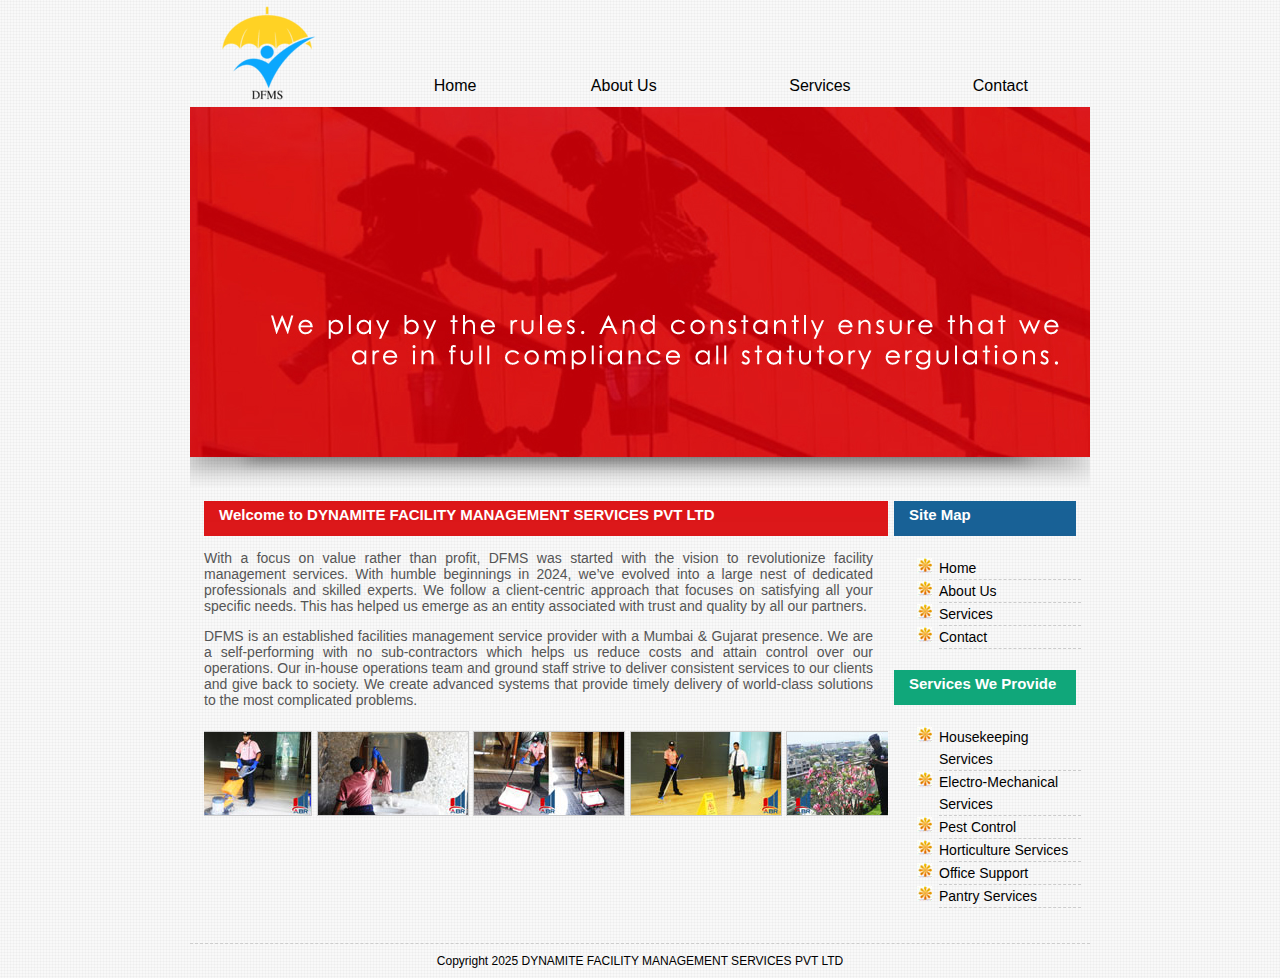
<file: index.html>
<!DOCTYPE html PUBLIC "-//W3C//DTD XHTML 1.0 Transitional//EN" "http://www.w3.org/TR/xhtml1/DTD/xhtml1-transitional.dtd">
<html xmlns="http://www.w3.org/1999/xhtml">
<meta http-equiv="content-type" content="text/html;charset=UTF-8" />
<head>
<meta http-equiv="Content-Type" content="text/html; charset=utf-8" />
<title>DYNAMITE FACILITY MANAGEMENT SERVICES PVT LTD | Home</title>
<link rel="stylesheet" href="style1.css" />
<link href="colorbox.css" rel="stylesheet" type="text/css" />
<style type="text/css">

/*** set the width and height to match your images **/

#slideshow {
    position:relative;
    height:350px;
}

#slideshow IMG {
    position:absolute;
    top:0;
    left:0px;
    z-index:8;
    opacity:0.0;
}

#slideshow IMG.active {
    z-index:10;
    opacity:1.0;
}

#slideshow IMG.last-active {
    z-index:9;
}

</style>
<script type="text/javascript" src="js/jquery-1.2.6.min.js"></script>
<script src="js/jquery_min_colorbox.js"></script>
<script src="js/jquery.colorbox.js"></script>
    
    <script>
	 
			$(document).ready(function(){
				//Examples of how to assign the ColorBox event to elements
				$(".group1").colorbox({rel:'group1'});
				$(".group2").colorbox({rel:'group2', transition:"fade"});
				$(".group3").colorbox({rel:'group3', transition:"none", width:"75%", height:"75%"});
				$(".group4").colorbox({rel:'group4', slideshow:true});
				$(".ajax").colorbox();
				$(".youtube").colorbox({iframe:true, innerWidth:425, innerHeight:344});
				$(".iframe").colorbox({iframe:true, width:"80%", height:"80%"});
				$(".inline").colorbox({inline:true, width:"50%"});
				$(".callbacks").colorbox({
					onOpen:function(){ alert('onOpen: colorbox is about to open'); },
					onLoad:function(){ alert('onLoad: colorbox has started to load the targeted content'); },
					onComplete:function(){ alert('onComplete: colorbox has displayed the loaded content'); },
					onCleanup:function(){ alert('onCleanup: colorbox has begun the close process'); },
					onClosed:function(){ alert('onClosed: colorbox has completely closed'); }
				});
				
				//Example of preserving a JavaScript event for inline calls.
				$("#click").click(function(){ 
					$('#click').css({"background-color":"#f00", "color":"#fff", "cursor":"inherit"}).text("Open this window again and this message will still be here.");
					return false;
				});
			});
		</script>
        
         <script type="text/javascript" src="js/crawler.js"></script>

<script type="text/javascript">

/*** 
    Simple jQuery Slideshow Script
    Released by Jon Raasch (jonraasch.com) under FreeBSD license: free to use or modify, not responsible for anything, etc.  Please link out to me if you like it :)
***/

function slideSwitch() {
    var $active = $('#slideshow IMG.active');

    if ( $active.length == 0 ) $active = $('#slideshow IMG:last');

    // use this to pull the images in the order they appear in the markup
    var $next =  $active.next().length ? $active.next()
        : $('#slideshow IMG:first');

    // uncomment the 3 lines below to pull the images in random order
    
    // var $sibs  = $active.siblings();
    // var rndNum = Math.floor(Math.random() * $sibs.length );
    // var $next  = $( $sibs[ rndNum ] );


    $active.addClass('last-active');

    $next.css({opacity: 0.0})
        .addClass('active')
        .animate({opacity: 1.0}, 1000, function() {
            $active.removeClass('active last-active');
        });
}

$(function() {
    setInterval( "slideSwitch()", 5000 );
});

</script>



</head>

<body>
<center>
<table cellpadding="0" cellspacing="0" class="tbl_main">
<tr>
<td>
    <table border="0">
        <tbody>
            <tr>
        	<td rowspan="2" class="logo"><a href="index.html"><img style="border:none;" src="images/logo.png"></a></td>
                <td align="right">
                <span style="font-size:14px;font-family:Arial, Helvetica, sans-serif"></td>
            </tr>
            <tr>
                <td class="logo-right" valign="top" style="border:0px;">
                <div class="div2">
                   <table align="right" class="menu">
                    <tbody><tr>
                    <td><a href="index.html">Home</a></td>
                    <td><a href="aboutus.html">About Us</a></td>
                    <td><a href="services.html">Services</a></td>
                    <!--<td><a href="clientele.html">Clientele</a></td>-->
                    <td><a href="contact.html">Contact</a></td>
                    </tr>
                    </tbody></table>
               </div>
               </td>
        </tr>
    </tbody></table>
</td
></tr>

<tr><td class="slider"><div id="slideshow">
     <img src="slider1/1.jpg" alt="Slideshow Image 1" class="active" />
    <img src="slider1/2.jpg" alt="Slideshow Image 2" />
    <img src="slider1/3.jpg" alt="Slideshow Image 3" />
    <img src="slider1/4.jpg" alt="Slideshow Image 4" />
</div></td></tr>

<tr><td class="content">
<table cellpadding="2" cellspacing="2" width="880px">
<tr>

<td class="left">
<h4 class="red">Welcome to DYNAMITE FACILITY MANAGEMENT SERVICES PVT LTD</h4>
<p>With a focus on value rather than profit, DFMS was started with the vision to revolutionize facility management services. With humble beginnings in 2024, we’ve evolved into a large nest of dedicated professionals and skilled experts. We follow a client-centric approach that focuses on satisfying all your specific needs. This has helped us emerge as an entity associated with trust and quality by all our partners.</p>
<p>DFMS is an established facilities management service provider with a Mumbai & Gujarat presence. We are a self-performing with no sub-contractors which helps us reduce costs and attain control over our operations. Our in-house operations team and ground staff strive to deliver consistent services to our clients and give back to society. We create advanced systems that provide timely delivery of world-class solutions to the most complicated problems.</p>

<div class="marquee" id="mycrawler2">
			<a class="group1" href="image/slider/1.jpg" ><img src="image/thumb/1.jpg" alt="1" width="150"  style="border:solid 1px #ccc;" /></a>
            <a class="group1" href="image/slider/2.jpg" ><img src="image/thumb/2.jpg" alt="2" width="150"  style="border:solid 1px #ccc;"/></a>
            <a class="group1" href="image/slider/3.jpg" ><img src="image/thumb/3.jpg" alt="2" width="150"  style="border:solid 1px #ccc;"/></a>
            <a class="group1" href="image/slider/4.jpg" ><img src="image/thumb/4.jpg" alt="2" width="150" style="border:solid 1px #ccc;"/></a>
            <a class="group1" href="image/slider/5.jpg" ><img src="image/thumb/5.jpg" alt="2" width="150"  style="border:solid 1px #ccc;"/></a>
            <a class="group1" href="image/slider/6.jpg" ><img src="image/thumb/6.jpg" alt="2" width="150" style="border:solid 1px #ccc;"/></a>
            <a class="group1" href="image/slider/7.jpg" ><img src="image/thumb/7.jpg" alt="2" width="150"  style="border:solid 1px #ccc;"/></a>
            <a class="group1" href="image/slider/8.jpg" ><img src="image/thumb/8.jpg" alt="2" width="150"  style="border:solid 1px #ccc;"/></a>
            <a class="group1" href="image/slider/9.jpg" ><img src="image/thumb/9.jpg" alt="2" width="150"  style="border:solid 1px #ccc;"/></a>
            <a class="group1" href="image/slider/10.jpg" ><img src="image/thumb/10.jpg" alt="2" width="150"  style="border:solid 1px #ccc;"/></a>
            <a class="group1" href="image/slider/11.jpg" ><img src="image/thumb/11.jpg" alt="2" width="150"  style="border:solid 1px #ccc;"/></a>
            <a class="group1" href="image/slider/12.jpg" ><img src="image/thumb/12.jpg" alt="2" width="150"  style="border:solid 1px #ccc;"/></a>
            <a class="group1" href="image/slider/13.jpg" ><img src="image/thumb/13.jpg" alt="2" width="150"  style="border:solid 1px #ccc;"/></a>
            <a class="group1" href="image/slider/14.jpg" ><img src="image/thumb/14.jpg" alt="2" width="150"  style="border:solid 1px #ccc;"/></a>
            <a class="group1" href="image/slider/15.jpg" ><img src="image/thumb/15.jpg" alt="2" width="150"  style="border:solid 1px #ccc;"/></a>
            <a class="group1" href="image/slider/16.jpg" ><img src="image/thumb/16.jpg" alt="2" width="150"  style="border:solid 1px #ccc;"/></a>
            <a class="group1" href="image/slider/17.jpg" ><img src="image/thumb/17.jpg" alt="2" width="150"  style="border:solid 1px #ccc;"/></a>
            <a class="group1" href="image/slider/18.jpg" ><img src="image/thumb/18.jpg" alt="2" width="150"  style="border:solid 1px #ccc;"/></a>
					</div>
                  <script type="text/javascript">
								marqueeInit({
									uniqueid: 'mycrawler2',
									style: {
										'padding': '2px',
										'width': '680px',
										'height': '100px',
										'z-index': '1'
									},
									inc: 2, //speed - pixel increment for each iteration of this marquee's movement
									mouse: 'pause', //mouseover behavior ('pause' 'cursor driven' or false)
									moveatleast: 2,
									neutral: 150,
									savedirection: true,
									random: true
								});
								</script>

</td>

<td class="right">
<h4 class="green">Site Map</h4>
<div class="box1">
<ul>
<li><a href="index.html">Home</a></li>
<li><a href="aboutus.html">About Us</a></li>
<li><a href="services.html">Services</a></li>
<!--<li><a href="clientele.html">Clientele</a></li>-->
<li><a href="contact.html">Contact</a></li>
</ul>
</div>
<h4 class="blue">Services We Provide</h4>
<div class="box1">
<ul>
<li><a href="services.html">Housekeeping Services</a></li>
<li><a href="services.html">Electro-Mechanical Services</a></li>
<li><a href="services.html">Pest Control</a></li>
<li><a href="services.html">Horticulture Services</a></li>
<li><a href="services.html">Office Support</a></li>
<li><a href="services.html">Pantry Services</a></li>
</ul>
</div>
</td>

</tr>
</table>



</td></tr>
<tr><td class="footer">
<div> Copyright 2025 DYNAMITE FACILITY MANAGEMENT SERVICES PVT LTD</div>
</td></tr>
</table>
</center>
</body>

</html>
</file>
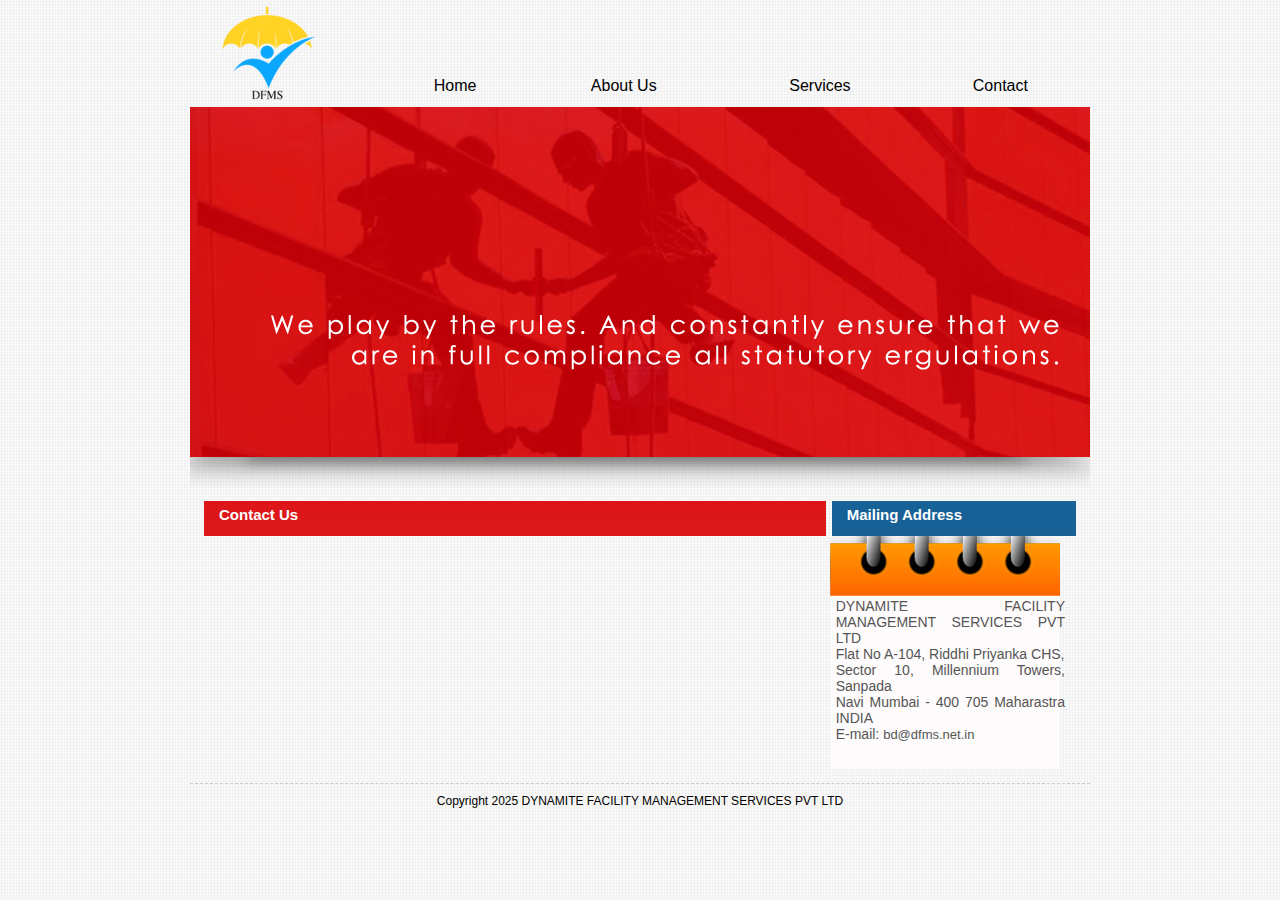
<file: contact.html>
<!DOCTYPE html PUBLIC "-//W3C//DTD XHTML 1.0 Transitional//EN" "http://www.w3.org/TR/xhtml1/DTD/xhtml1-transitional.dtd">
<html xmlns="http://www.w3.org/1999/xhtml">

<meta http-equiv="content-type" content="text/html;charset=UTF-8" />
<head>
<meta http-equiv="Content-Type" content="text/html; charset=utf-8" />
<title>DYNAMITE FACILITY MANAGEMENT SERVICES PVT LTD | Contact Us</title>
<link rel="stylesheet" href="style1.css" />

<style type="text/css">

/*** set the width and height to match your images **/

#slideshow {
    position:relative;
    height:350px;
}

#slideshow IMG {
    position:absolute;
    top:0;
    left:0px;
    z-index:8;
    opacity:0.0;
}

#slideshow IMG.active {
    z-index:10;
    opacity:1.0;
}

#slideshow IMG.last-active {
    z-index:9;
}

</style>
<script type="text/javascript" src="js/jquery-1.2.6.min.js"></script>


<script type="text/javascript">

/*** 
    Simple jQuery Slideshow Script
    Released by Jon Raasch (jonraasch.com) under FreeBSD license: free to use or modify, not responsible for anything, etc.  Please link out to me if you like it :)
***/

function slideSwitch() {
    var $active = $('#slideshow IMG.active');

    if ( $active.length == 0 ) $active = $('#slideshow IMG:last');

    // use this to pull the images in the order they appear in the markup
    var $next =  $active.next().length ? $active.next()
        : $('#slideshow IMG:first');

    // uncomment the 3 lines below to pull the images in random order
    
    // var $sibs  = $active.siblings();
    // var rndNum = Math.floor(Math.random() * $sibs.length );
    // var $next  = $( $sibs[ rndNum ] );


    $active.addClass('last-active');

    $next.css({opacity: 0.0})
        .addClass('active')
        .animate({opacity: 1.0}, 1000, function() {
            $active.removeClass('active last-active');
        });
}

$(function() {
    setInterval( "slideSwitch()", 5000 );
});

</script>



</head>

<body>
<center>
<table cellpadding="0" cellspacing="0" class="tbl_main">
<tr>
<td>
    <table border="0">
        <tbody>
            <tr>
        	<td rowspan="2" class="logo"><a href="index.html"><img style="border:none;" src="images/logo.png"></a></td>
                <td align="right">
                <span style="font-size:14px;font-family:Arial, Helvetica, sans-serif"></td>
            </tr>
            <tr>
                <td class="logo-right" valign="top" style="border:0px;">
                <div class="div2">
                   <table align="right" class="menu">
                    <tbody><tr>
                    <td><a href="index.html">Home</a></td>
                    <td><a href="aboutus.html">About Us</a></td>
                    <td><a href="services.html">Services</a></td>
                    <!--<td><a href="clientele.html">Clientele</a></td>-->
                    <td><a href="contact.html">Contact</a></td>
                    </tr>
                    </tbody></table>
               </div>
               </td>
        </tr>
    </tbody></table>
</td
></tr>

<tr><td class="slider"><div id="slideshow">
     <img src="slider1/1.jpg" alt="Slideshow Image 1" class="active" />
    <img src="slider1/2.jpg" alt="Slideshow Image 2" />
    <img src="slider1/3.jpg" alt="Slideshow Image 3" />
    <img src="slider1/4.jpg" alt="Slideshow Image 4" />
</div></td></tr>

<tr><td class="content">
<table cellpadding="2" cellspacing="2" width="880px">
<tr>

<td class="left">
<h4 class="red">Contact Us</h4>
        </td>

<td class="right">
<h4 class="green">Mailing Address</h4>
<div class="box1" style="background:url(image/add_back.png) no-repeat left top; height:180px; padding-left:14px; padding-top:48px; position:relative; left:-10px;">
<p>DYNAMITE FACILITY MANAGEMENT SERVICES PVT LTD<br />
                            Flat No A-104, Riddhi Priyanka CHS, <br />
                            Sector 10, Millennium Towers, Sanpada<br />
                            Navi Mumbai - 400 705 Maharastra INDIA<br />        		            
                            E-mail: <font style="font-size:13px;">bd@dfms.net.in
                            &nbsp;&nbsp; &nbsp;&nbsp;&nbsp;&nbsp; &nbsp;&nbsp;&nbsp;&nbsp; </font></p>
</div>

</td>

</tr>
</table>



</td></tr>
<tr><td class="footer">
<div> Copyright 2025 DYNAMITE FACILITY MANAGEMENT SERVICES PVT LTD</div>
</td></tr>
</table>
</center>
</body>

</html>
</file>
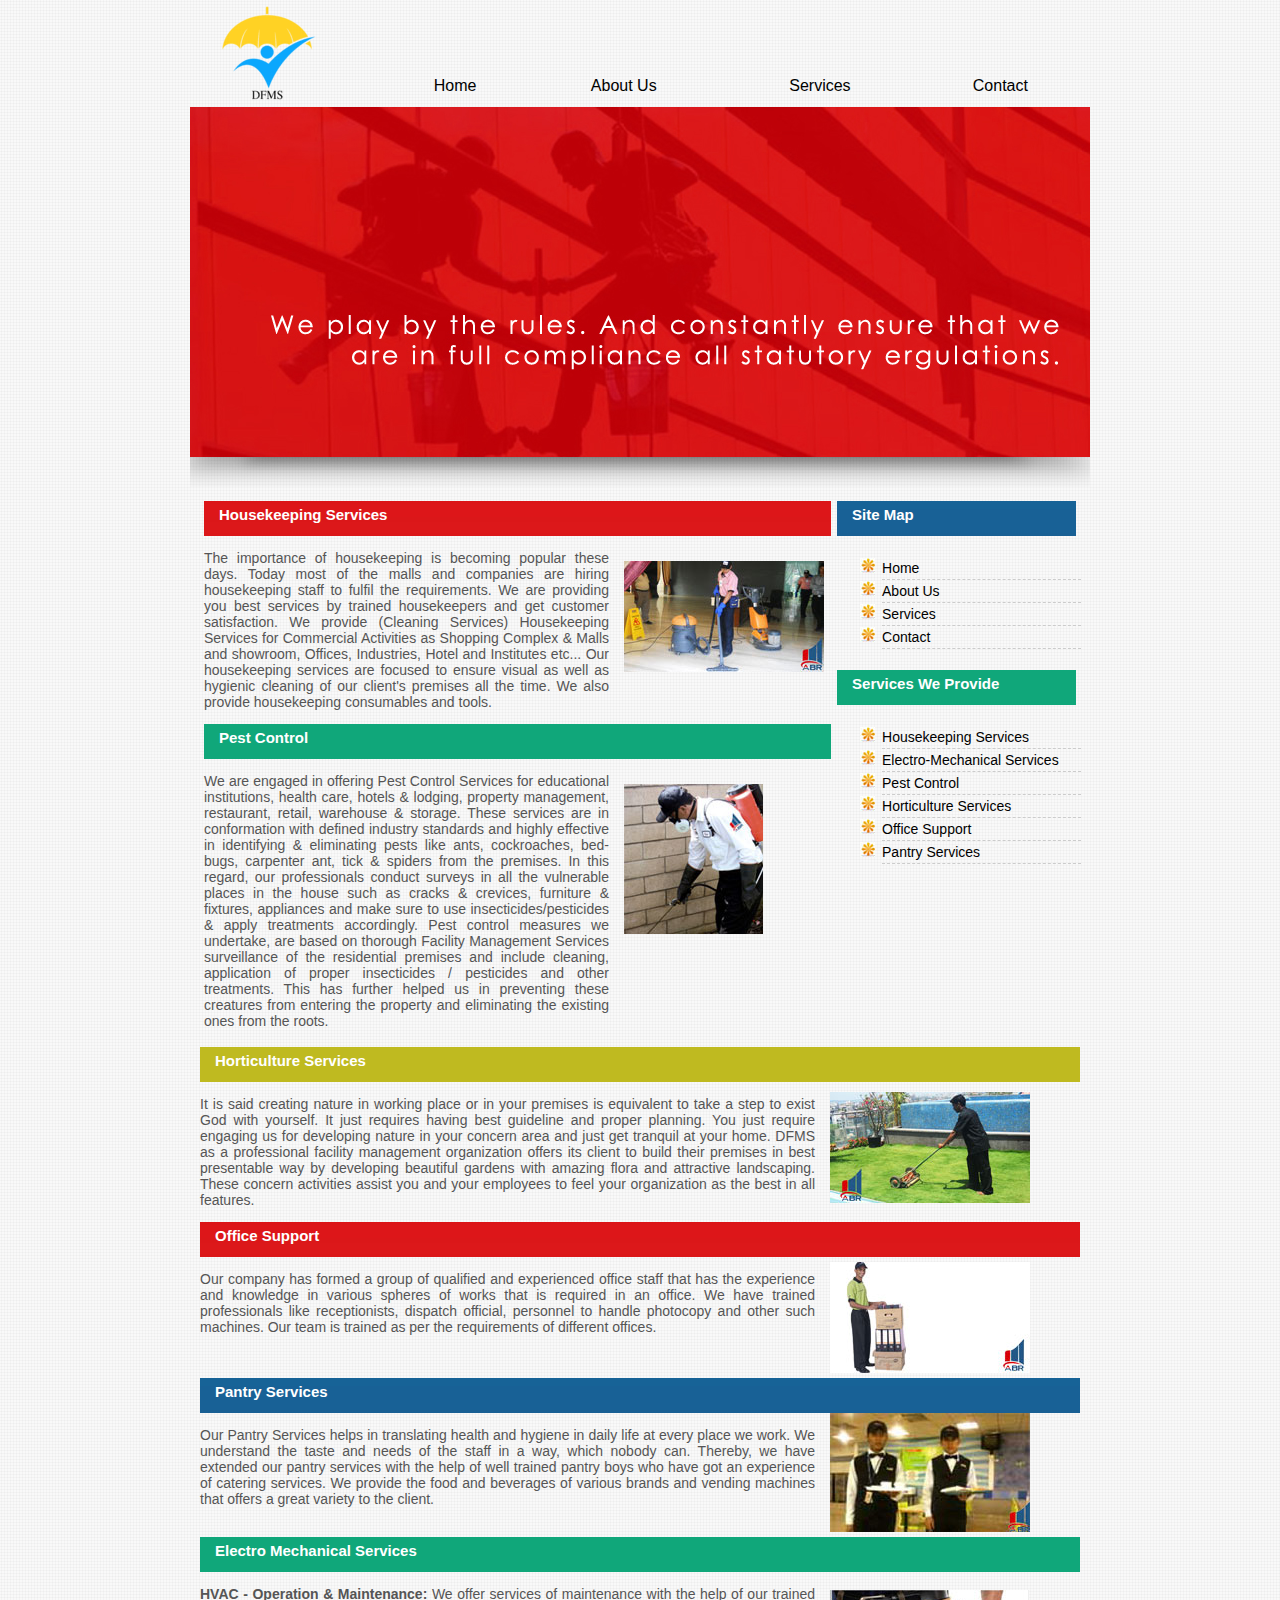
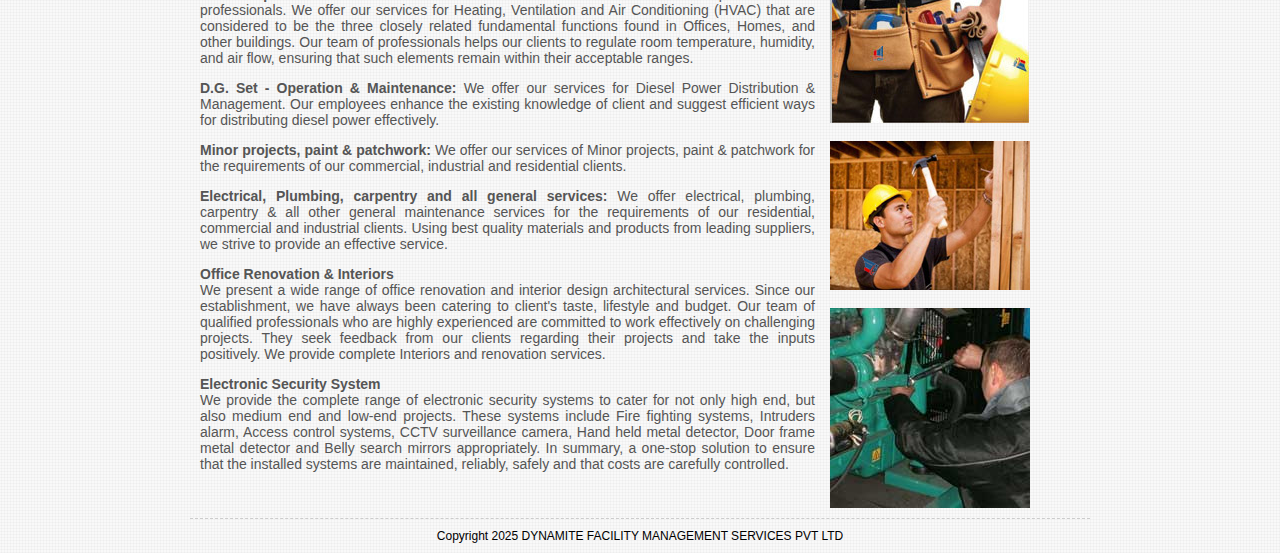
<file: services.html>
<!DOCTYPE html PUBLIC "-//W3C//DTD XHTML 1.0 Transitional//EN" "http://www.w3.org/TR/xhtml1/DTD/xhtml1-transitional.dtd">
<html xmlns="http://www.w3.org/1999/xhtml">

<meta http-equiv="content-type" content="text/html;charset=UTF-8" />
<head>
<meta http-equiv="Content-Type" content="text/html; charset=utf-8" />
<title>DYNAMITE FACILITY MANAGEMENT SERVICES PVT LTD | Services</title>
<link rel="stylesheet" href="style1.css" />
<link href="colorbox.css" rel="stylesheet" type="text/css" />
<style type="text/css">

/*** set the width and height to match your images **/

#slideshow {
    position:relative;
    height:350px;
}

#slideshow IMG {
    position:absolute;
    top:0;
    left:0px;
    z-index:8;
    opacity:0.0;
}

#slideshow IMG.active {
    z-index:10;
    opacity:1.0;
}

#slideshow IMG.last-active {
    z-index:9;
}

</style>
<script type="text/javascript" src="js/jquery-1.2.6.min.js"></script>
<script src="js/jquery_min_colorbox.js"></script>
<script src="js/jquery.colorbox.js"></script>
    
    <script>
	 
			$(document).ready(function(){
				//Examples of how to assign the ColorBox event to elements
				$(".group1").colorbox({rel:'group1'});
				$(".group2").colorbox({rel:'group2', transition:"fade"});
				$(".group3").colorbox({rel:'group3', transition:"none", width:"75%", height:"75%"});
				$(".group4").colorbox({rel:'group4', slideshow:true});
				$(".ajax").colorbox();
				$(".youtube").colorbox({iframe:true, innerWidth:425, innerHeight:344});
				$(".iframe").colorbox({iframe:true, width:"80%", height:"80%"});
				$(".inline").colorbox({inline:true, width:"50%"});
				$(".callbacks").colorbox({
					onOpen:function(){ alert('onOpen: colorbox is about to open'); },
					onLoad:function(){ alert('onLoad: colorbox has started to load the targeted content'); },
					onComplete:function(){ alert('onComplete: colorbox has displayed the loaded content'); },
					onCleanup:function(){ alert('onCleanup: colorbox has begun the close process'); },
					onClosed:function(){ alert('onClosed: colorbox has completely closed'); }
				});
				
				//Example of preserving a JavaScript event for inline calls.
				$("#click").click(function(){ 
					$('#click').css({"background-color":"#f00", "color":"#fff", "cursor":"inherit"}).text("Open this window again and this message will still be here.");
					return false;
				});
			});
		</script>

<script type="text/javascript">

/*** 
    Simple jQuery Slideshow Script
    Released by Jon Raasch (jonraasch.com) under FreeBSD license: free to use or modify, not responsible for anything, etc.  Please link out to me if you like it :)
***/

function slideSwitch() {
    var $active = $('#slideshow IMG.active');

    if ( $active.length == 0 ) $active = $('#slideshow IMG:last');

    // use this to pull the images in the order they appear in the markup
    var $next =  $active.next().length ? $active.next()
        : $('#slideshow IMG:first');

    // uncomment the 3 lines below to pull the images in random order
    
    // var $sibs  = $active.siblings();
    // var rndNum = Math.floor(Math.random() * $sibs.length );
    // var $next  = $( $sibs[ rndNum ] );


    $active.addClass('last-active');

    $next.css({opacity: 0.0})
        .addClass('active')
        .animate({opacity: 1.0}, 1000, function() {
            $active.removeClass('active last-active');
        });
}

$(function() {
    setInterval( "slideSwitch()", 5000 );
});

</script>



</head>

<body>
<center>
<table cellpadding="0" cellspacing="0" class="tbl_main">
<tr>
<td>
    <table border="0">
        <tbody>
            <tr>
        	<td rowspan="2" class="logo"><a href="index.html"><img style="border:none;" src="images/logo.png"></a></td>
                <td align="right">
                <span style="font-size:14px;font-family:Arial, Helvetica, sans-serif"></td>
            </tr>
            <tr>
                <td class="logo-right" valign="top" style="border:0px;">
                <div class="div2">
                   <table align="right" class="menu">
                    <tbody><tr>
                    <td><a href="index.html">Home</a></td>
                    <td><a href="aboutus.html">About Us</a></td>
                    <td><a href="services.html">Services</a></td>
                    <!--<td><a href="clientele.html">Clientele</a></td>-->
                    <td><a href="contact.html">Contact</a></td>
                    </tr>
                    </tbody></table>
               </div>
               </td>
        </tr>
    </tbody></table>
</td
></tr>

<tr><td class="slider"><div id="slideshow">
     <img src="slider1/1.jpg" alt="Slideshow Image 1" class="active" />
    <img src="slider1/2.jpg" alt="Slideshow Image 2" />
    <img src="slider1/3.jpg" alt="Slideshow Image 3" />
    <img src="slider1/4.jpg" alt="Slideshow Image 4" />
</div></td></tr>

<tr><td class="content">
<table cellpadding="2" cellspacing="2" width="880px">
<tr>

<td class="left">

<div>
<h4 class="red">Housekeeping Services</h4>
<div class="text_left">
<p>The importance of housekeeping is becoming popular these days. Today most of the malls and companies are hiring housekeeping staff to fulfil the requirements. We are providing you best services by trained housekeepers and get customer satisfaction. We provide (Cleaning Services) Housekeeping Services for Commercial Activities as Shopping Complex & Malls and showroom, Offices, Industries, Hotel and Institutes etc... Our housekeeping services are focused to ensure visual as well as hygienic cleaning of our client's premises all the time. We also provide housekeeping consumables and tools.</p>

</div>
<div class="img_box" style="margin-top:25px;"><img src="image/Housekeeping-Services.jpg" /></div>
</div>

<div style="clear:left;">
<h4 class="blue">Pest Control</h4>
<div class="text_left">
<p>We are engaged in offering Pest Control Services for educational institutions, health care, hotels & lodging, property management, restaurant, retail, warehouse & storage. These services are in conformation with defined industry standards and highly effective in identifying & eliminating pests like ants, cockroaches, bed-bugs, carpenter ant, tick & spiders from the premises. In this regard, our professionals conduct surveys in all the vulnerable places in the house such as cracks & crevices, furniture & fixtures, appliances and make sure to use insecticides/pesticides & apply treatments accordingly. Pest control measures we undertake, are based on thorough Facility Management Services surveillance of the residential premises and include cleaning, application of proper insecticides / pesticides and other treatments. This has further helped us in preventing these creatures from entering the property and eliminating the existing ones from the roots. </p>
</div>
<div class="img_box" style="margin-top:25px;"><img src="image/pest-control.jpg" /></div>
</div>

</td>

<td class="right">
<h4 class="green">Site Map</h4>
<div class="box1">
<ul>
<li><a href="index.html">Home</a></li>
<li><a href="aboutus.html">About Us</a></li>
<li><a href="services.html">Services</a></li>
<!--<li><a href="clientele.html">Clientele</a></li>-->
<li><a href="contact.html">Contact</a></li>
</ul>
</div>
<h4 class="blue">Services We Provide</h4>
<div class="box1">
<ul>
<li><a href="services.html">Housekeeping Services</a></li>
<li><a href="services.html">Electro-Mechanical Services</a></li>
<li><a href="services.html">Pest Control</a></li>
<li><a href="services.html">Horticulture Services</a></li>
<li><a href="services.html">Office Support</a></li>
<li><a href="services.html">Pantry Services</a></li>
</ul>
</div>
</td>

</tr>
</table>

<div style="clear:left;">
<h4 class="yellow">Horticulture Services</h4>
<div class="text_left" style="width:630px;">
<p>It is said creating nature in working place or in your premises is equivalent to take a step to exist God with yourself. It just requires having best guideline and proper planning. You just require engaging us for developing nature in your concern area and just get tranquil at your home. DFMS as a professional facility management organization offers its client to build their premises in best presentable way by developing beautiful gardens with amazing flora and attractive landscaping. These concern activities assist you and your employees to feel your organization as the best in all features.  </p>
</div>
<div class="img_box" style="margin-top:10px;"><img src="image/holty-cultuire.jpg" /></div>
</div>

<div style="clear:left;">
<h4 class="red">Office Support</h4>
<div class="text_left" style="width:630px;">
<p>Our company has formed a group of qualified and experienced office staff that has the experience and knowledge in various spheres of works that is required in an office. We have trained professionals like receptionists, dispatch official, personnel to handle photocopy and other such machines. Our team is trained as per the requirements of different offices. </p>
</div>
<div class="img_box" style="padding-top:5px; padding-bottom:5px;" ><img src="image/office-Support.jpg" /></div>
</div>

<div style="clear:left;">
<h4 class="green">Pantry Services</h4>
<div class="text_left" style="width:630px;">
<p>Our Pantry Services helps in translating health and hygiene in daily life at every place we work. We understand the taste and needs of the staff in a way, which nobody can. Thereby, we have extended our pantry services with the help of well trained pantry boys who have got an experience of catering services. We provide the food and beverages of various brands and vending machines that offers a great variety to the client. </p>
</div>
<div class="img_box" ><img src="image/pantry.jpg" /></div>
</div>
<div style="clear:left;padding-top:5px">
<h4 class="blue">Electro Mechanical Services</h4>
<div class="text_left" style="width:630px;">
<p><b>HVAC - Operation & Maintenance:</b> We offer services of maintenance with the help of our trained professionals. We offer our services for Heating, Ventilation and Air Conditioning (HVAC) that are considered to be the three closely related fundamental functions found in Offices, Homes, and other buildings. Our team of professionals helps our clients to regulate room temperature, humidity, and air flow, ensuring that such elements remain within their acceptable ranges.</p>
<p><b>D.G. Set - Operation & Maintenance:</b> We offer our services for Diesel Power Distribution & Management. Our employees enhance the existing knowledge of client and suggest efficient ways for distributing diesel power effectively.</p>
<p><b>Minor projects, paint & patchwork:</b> We offer our services of Minor projects, paint & patchwork for the requirements of our commercial, industrial and residential clients.</p>
<p><b>Electrical, Plumbing, carpentry and all general services:</b> We offer electrical, plumbing, carpentry & all other general maintenance services for the requirements of our residential, commercial and industrial clients. Using best quality materials and products from leading suppliers, we strive to provide an effective service. </p>
<p><b>Office Renovation & Interiors</b><br />
We present a wide range of office renovation and interior design architectural services. Since our establishment, we have always been catering to client's taste, lifestyle and budget. Our team of qualified professionals who are highly experienced are committed to work effectively on challenging projects. They seek feedback from our clients regarding their projects and take the inputs positively. We provide complete Interiors  and renovation services.</p>
<p><b>Electronic Security System</b><br />
We provide the complete range of electronic security systems to cater for not only high end, but also medium end and low-end projects. These systems include Fire fighting systems, Intruders alarm, Access control systems, CCTV surveillance camera, Hand held metal detector, Door frame metal detector and Belly search mirrors appropriately.
In summary, a one-stop solution to ensure that the installed systems are maintained, reliably, safely and that costs are carefully controlled.</p>
</div>
<div class="img_box" ><br /><img src="image/Electro_Mech.jpg" /><br /><br /><img src="image/carpenter.jpg" /><br /><br /><img src="image/carpenter1.jpg" /></div>
</div>


</td></tr>
<tr><td class="footer">
<div> Copyright 2025 DYNAMITE FACILITY MANAGEMENT SERVICES PVT LTD</div>
</td></tr>
</table>
</center>
</body>

</html>
</file>
<file: style1.css>
@charset "utf-8";
/* CSS Document */

body{margin:0px; padding:0px; background:url(images/body_back.jpg) repeat; font-family:Arial, Helvetica, sans-serif;}
/*body{margin:0px; padding:0px; background-color:#fff; font-family:Arial, Helvetica, sans-serif;}*/
p{font-size:14px; text-align:justify; padding-right:15px; color:#555;}
h1, h2, h3, h4, h5, h6{color:#444;}

h4{height:25px;  padding:5px; padding-left:15px; margin:0px;  font-size:15px;}


.green{background:url(images/head_back_blue.jpg) repeat-x; color:#fff;}
.red{background:url(images/head_back_red.jpg) repeat-x; color:#fff;}
.blue{background:url(images/head_back_green.jpg) repeat-x; color:#fff;}
.yellow{background:url(images/head_back_yellow.jpg) repeat-x; color:#fff;}


.tbl_main
{
width:900px;
/*background-color:#ffffff;*/
}
.logo
{
width:130px;
padding-left:20px;
}

.logo img{border:none;}

.logo-right
{
vertical-align:bottom;
width:750px;
}

.div1{width:100%; height:80px; }
.div2{width:100%; text-align:right; height:30px;}

.menu
{
text-align:right;
width:700px;
vertical-align:bottom;
}

.menu td{color:#444; text-decoration:none; text-align:center; vertical-align:bottom;}
.menu td a{color:#000; text-decoration:none; text-align:center;}
.menu td a:hover{color:#550e05; text-decoration:none; text-align:center;}

.slider
{
background:url(images/shaddow_bg.png) no-repeat left bottom;
z-index:0;
width:100%;
height:380px;
vertical-align:top;
}

.content{padding:10px;}
.left{width:650px; vertical-align:text-top;}
.right{width:250px; vertical-align:top;}

.right ul{list-style-image:}

.box1
{
width:100%;
padding:5px;
color:#444;
}

.box1 ul{list-style-image:url(images/list-icon.jpg); vertical-align:text-top; line-height:22px;}
.box1 ul li{vertical-align:text-top; border-bottom:dashed 1px #ccc;}
.box1 ul li a{color:#000; font-size:14px; text-decoration:none;}
.box1 ul li a:hover{color:#550e05;}


.text_left{width:420px; float:left; }
.img_box{width:180px; height:100%; vertical-align:middle; float:left;}

.clientele_vertical_marquee
{
border:solid 1px #ccc; 
background-color:#fff;
width:120px; 
margin:5px;
}

.footer{text-align:center; font-size:12px; border-top:dashed 1px #ccc; padding:10px;}
.footer a {color:#00f; text-decoration:none;}
.footer a:hover {color:#f00; text-decoration:none;}
</file>
<file: colorbox.css>
/*
    ColorBox Core Style:
    The following CSS is consistent between example themes and should not be altered.
*/
#colorbox, #cboxOverlay, #cboxWrapper{position:absolute; top:0; left:0; z-index:9999; overflow:hidden;}
#cboxOverlay{position:fixed; width:100%; height:100%;}
#cboxMiddleLeft, #cboxBottomLeft{clear:left;}
#cboxContent{position:relative;}
#cboxLoadedContent{overflow:auto;}
#cboxTitle{margin:0;}
#cboxLoadingOverlay, #cboxLoadingGraphic{position:absolute; top:0; left:0; width:100%; height:100%;}
#cboxPrevious, #cboxNext, #cboxClose, #cboxSlideshow{cursor:pointer;}
.cboxPhoto{float:left; margin:auto; border:0; display:block;}
.cboxIframe{width:100%; height:100%; display:block; border:0;}

/* 
    User Style:
    Change the following styles to modify the appearance of ColorBox.  They are
    ordered & tabbed in a way that represents the nesting of the generated HTML.
*/
#cboxOverlay{background:url(images/overlay.png) repeat 0 0;}
#colorbox{}
    #cboxTopLeft{width:21px; height:21px; background:url(images/controls.png) no-repeat -101px 0;}
    #cboxTopRight{width:21px; height:21px; background:url(images/controls.png) no-repeat -130px 0;}
    #cboxBottomLeft{width:21px; height:21px; background:url(images/controls.png) no-repeat -101px -29px;}
    #cboxBottomRight{width:21px; height:21px; background:url(images/controls.png) no-repeat -130px -29px;}
    #cboxMiddleLeft{width:21px; background:url(images/controls.png) left top repeat-y;}
    #cboxMiddleRight{width:21px; background:url(images/controls.png) right top repeat-y;}
    #cboxTopCenter{height:21px; background:url(images/border.png) 0 0 repeat-x;}
    #cboxBottomCenter{height:21px; background:url(images/border.png) 0 -29px repeat-x;}
    #cboxContent{background:#fff; overflow:hidden;}
        .cboxIframe{background:#fff;}
        #cboxError{padding:50px; border:1px solid #ccc;}
        #cboxLoadedContent{margin-bottom:28px;}
        #cboxTitle{position:absolute; bottom:4px; left:0; text-align:center; width:100%; color:#949494;}
        #cboxCurrent{position:absolute; bottom:4px; left:58px; color:#949494;}
        #cboxSlideshow{position:absolute; bottom:4px; right:30px; color:#0092ef;}
        #cboxPrevious{position:absolute; bottom:0; left:0; background:url(images/controls.png) no-repeat -75px 0; width:25px; height:25px; text-indent:-9999px;}
        #cboxPrevious:hover{background-position:-75px -25px;}
        #cboxNext{position:absolute; bottom:0; left:27px; background:url(images/controls.png) no-repeat -50px 0; width:25px; height:25px; text-indent:-9999px;}
        #cboxNext:hover{background-position:-50px -25px;}
        #cboxLoadingOverlay{background:url(images/loading_background.png) no-repeat center center;}
        #cboxLoadingGraphic{background:url(images/loading.gif) no-repeat center center;}
        #cboxClose{position:absolute; bottom:0; right:0; background:url(images/controls.png) no-repeat -25px 0; width:25px; height:25px; text-indent:-9999px;}
        #cboxClose:hover{background-position:-25px -25px;}

/*
  The following fixes a problem where IE7 and IE8 replace a PNG's alpha transparency with a black fill
  when an alpha filter (opacity change) is set on the element or ancestor element.  This style is not applied to or needed in IE9.
  See: http://jacklmoore.com/notes/ie-transparency-problems/
*/
.cboxIE #cboxTopLeft,
.cboxIE #cboxTopCenter,
.cboxIE #cboxTopRight,
.cboxIE #cboxBottomLeft,
.cboxIE #cboxBottomCenter,
.cboxIE #cboxBottomRight,
.cboxIE #cboxMiddleLeft,
.cboxIE #cboxMiddleRight {
    filter: progid:DXImageTransform.Microsoft.gradient(startColorstr=#00FFFFFF,endColorstr=#00FFFFFF);
}

/*
  The following provides PNG transparency support for IE6
  Feel free to remove this and the /ie6/ directory if you have dropped IE6 support.
*/
.cboxIE6 #cboxTopLeft{background:url(images/ie6/borderTopLeft.png);}
.cboxIE6 #cboxTopCenter{background:url(images/ie6/borderTopCenter.png);}
.cboxIE6 #cboxTopRight{background:url(images/ie6/borderTopRight.png);}
.cboxIE6 #cboxBottomLeft{background:url(images/ie6/borderBottomLeft.png);}
.cboxIE6 #cboxBottomCenter{background:url(images/ie6/borderBottomCenter.png);}
.cboxIE6 #cboxBottomRight{background:url(images/ie6/borderBottomRight.png);}
.cboxIE6 #cboxMiddleLeft{background:url(images/ie6/borderMiddleLeft.png);}
.cboxIE6 #cboxMiddleRight{background:url(images/ie6/borderMiddleRight.png);}

.cboxIE6 #cboxTopLeft,
.cboxIE6 #cboxTopCenter,
.cboxIE6 #cboxTopRight,
.cboxIE6 #cboxBottomLeft,
.cboxIE6 #cboxBottomCenter,
.cboxIE6 #cboxBottomRight,
.cboxIE6 #cboxMiddleLeft,
.cboxIE6 #cboxMiddleRight {
    _behavior: expression(this.src = this.src ? this.src : this.currentStyle.backgroundImage.split('"')[1], this.style.background = "none", this.style.filter = "progid:DXImageTransform.Microsoft.AlphaImageLoader(src=" + this.src + ", sizingMethod='scale')");
}
</file>
